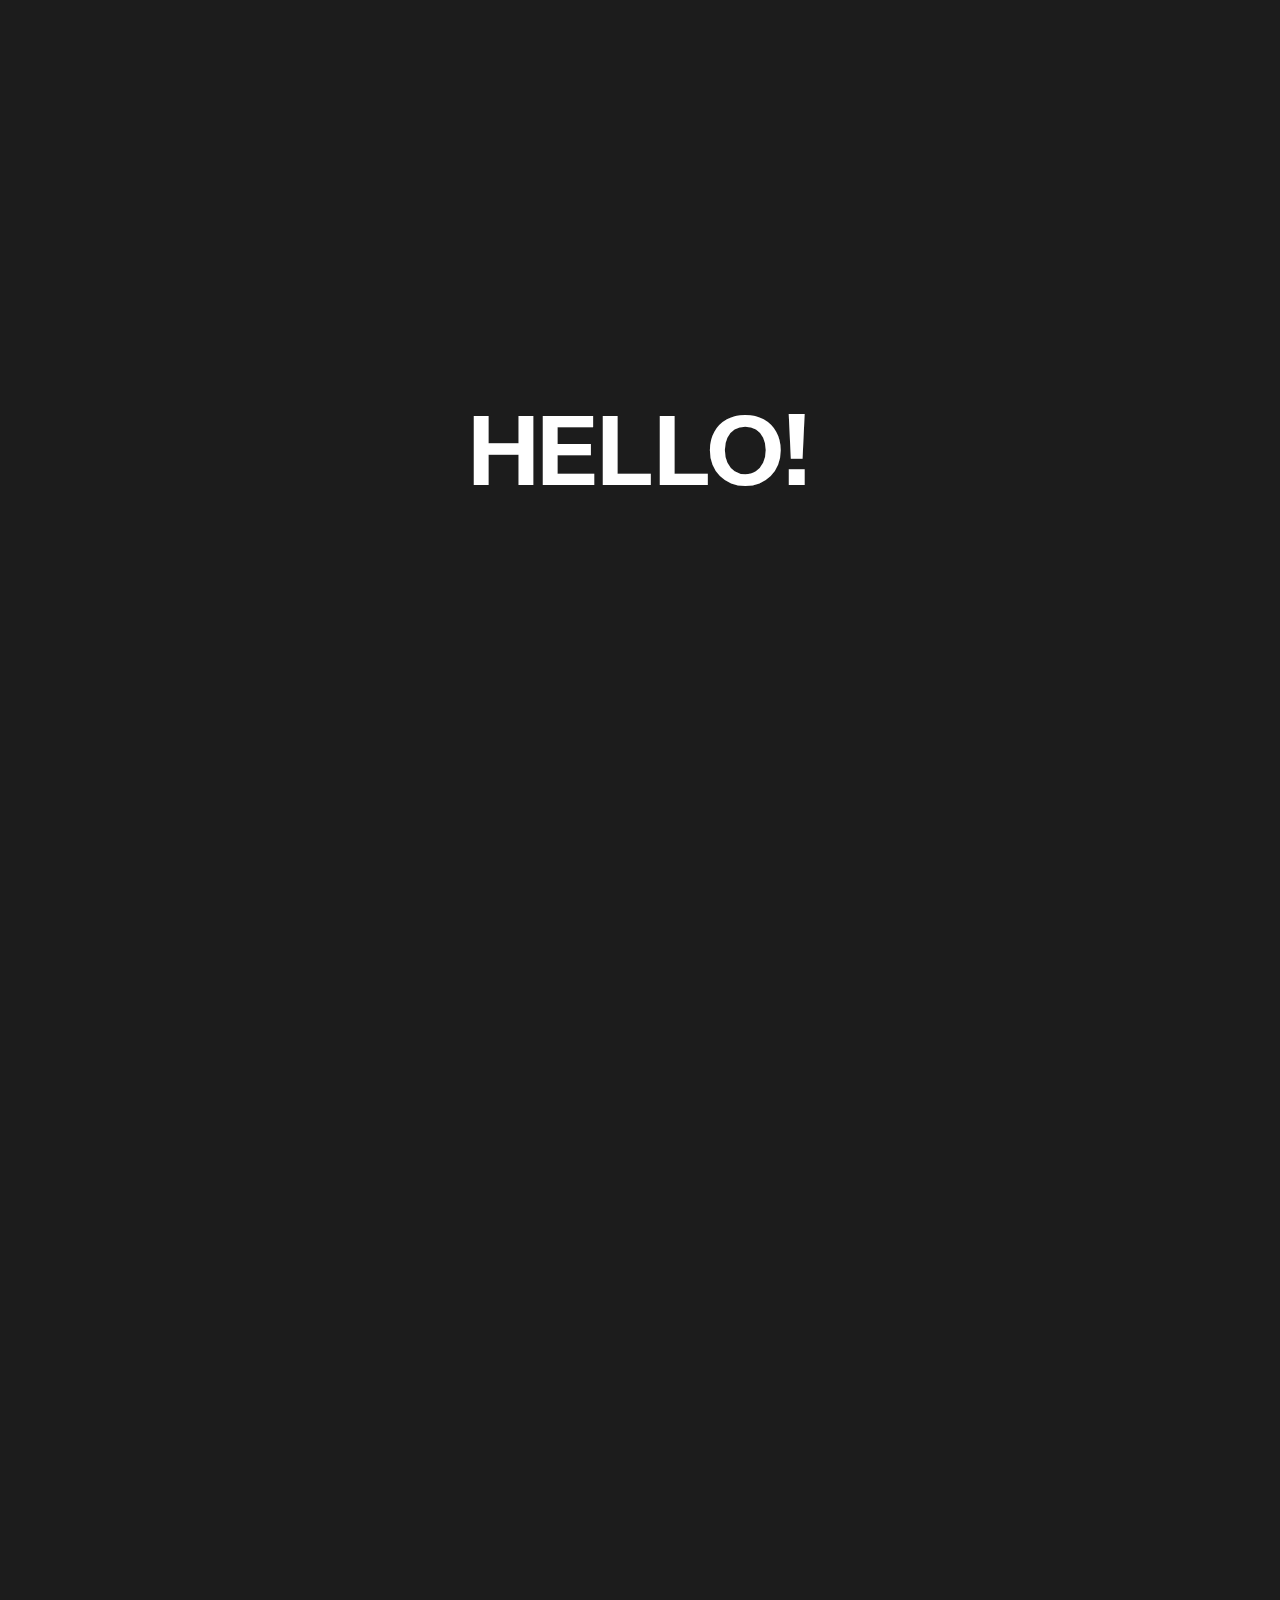
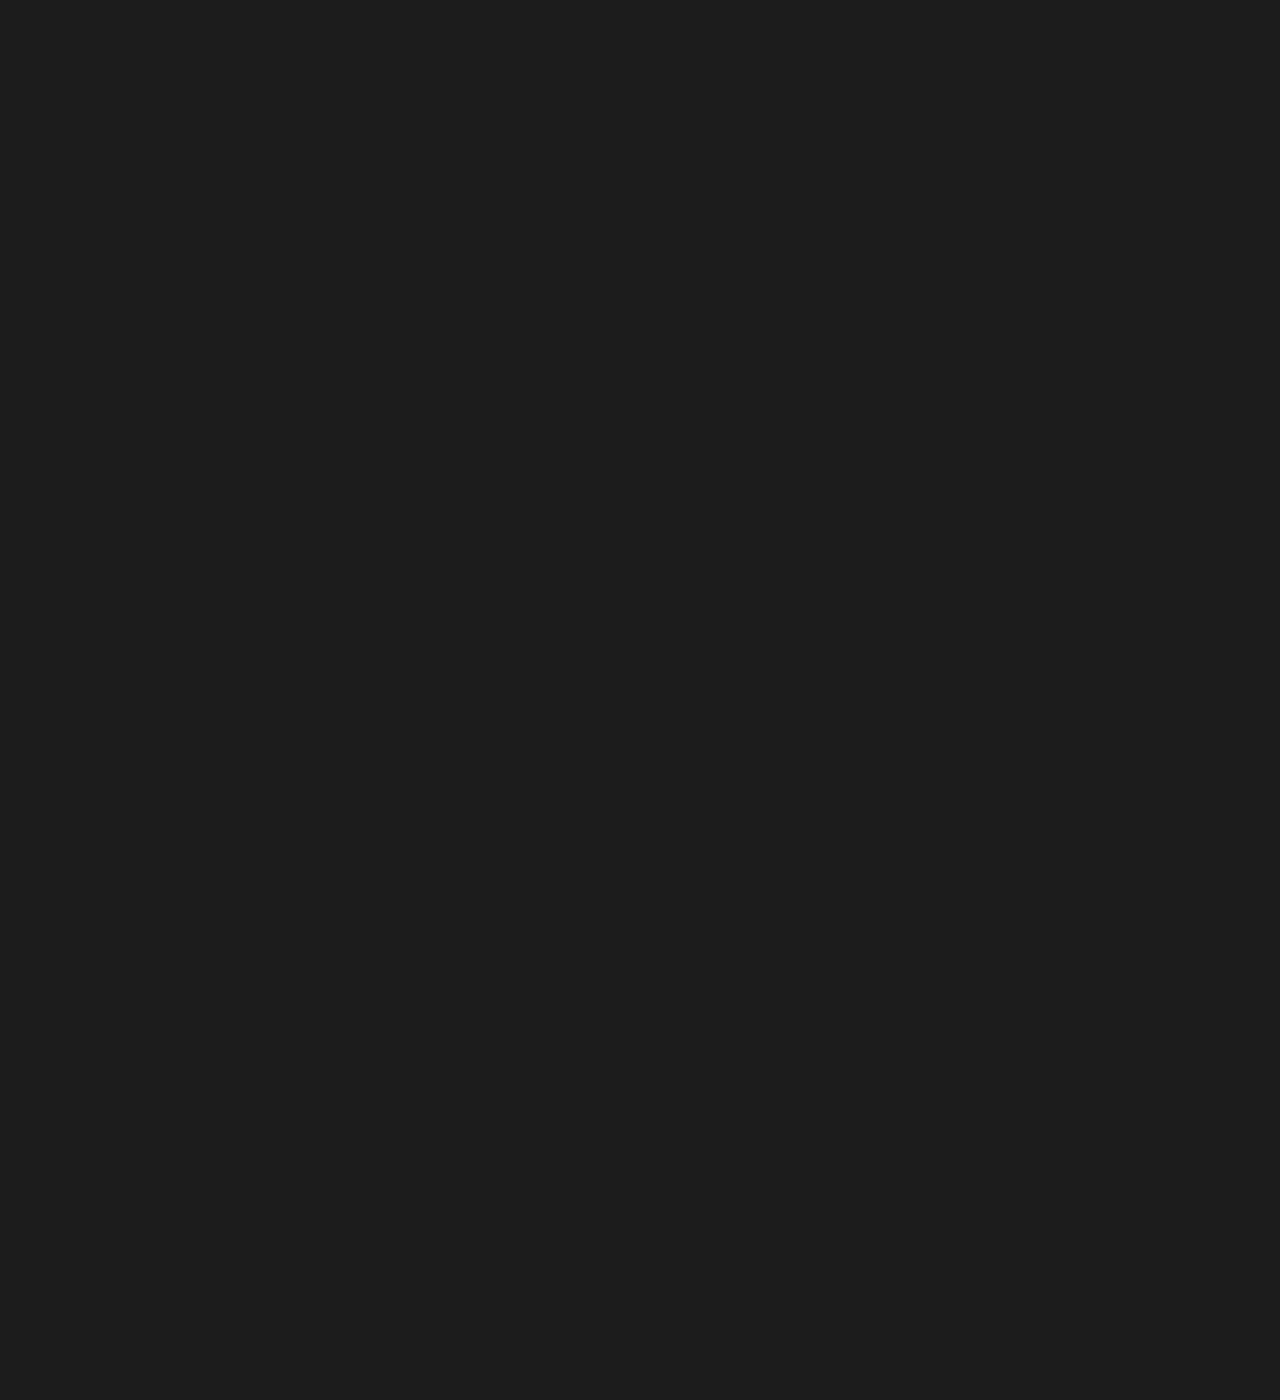
<file: main.html>
<!DOCTYPE html>
<html>
<head>
  <meta charset='utf-8'>
  <meta http-equiv='X-UA-Compatible' content='IE=edge'>
  <title>Harun Emre Ceritlioğlu</title>
  <meta name='viewport' content='width=device-width, initial-scale=1'>
  <link rel='stylesheet' type='text/css' media='screen' href='main.css'>
  <script src='main.js' defer></script>
  <link rel="preconnect" href="https://fonts.googleapis.com">
  <link rel="preconnect" href="https://fonts.gstatic.com" crossorigin>
  <link href="https://fonts.googleapis.com/css2?family=Instrument+Sans:ital,wght@0,400..700;1,400..700&display=swap" rel="stylesheet">
</head>
<body>
<div id="background-effects"></div>

<div class="hello-text" id="scroll-text">HELLO!</div>
</body>
</html>
</file>
<file: main.css>
body {
  background: #1C1C1C;
  margin: 0;
  padding: 0;
  overflow-x: hidden;
  height: 3000px;
}

#background-effects {
  position: fixed;
  top: 0;
  left: 0;
  width: 100vw;
  height: 100vh;
  pointer-events: none; /* tıklanamaz olsun */
  z-index: 0;
  overflow: hidden;
}

.background-line {
  position: absolute;
  width: 0.3vw;
  height: 0.6vh;
  background-color: rgb(122, 0, 223);
  opacity: 1;
}

@keyframes move-up {
  0% {
    height: 0.6vh;
    transform: translateY(0);
    opacity: 1;
  }
  30% {
    height: 50vh;
    transform: translateY(-5vh);
  }
  90% {
    height: 0.6vh;
    transform: translateY(-95vh);
    opacity: 1;
  }
  100% {
    opacity: 0;
    transform: translateY(-100vh);
  }
}

@keyframes move-down {
  0% {
    height: 0.6vh;
    transform: translateY(0);
    opacity: 1;
  }
  30% {
    height: 20vh;
    transform: translateY(5vh);
  }
  90% {
    height: 0.6vh;
    transform: translateY(95vh);
    opacity: 1;
  }
  100% {
    opacity: 0;
    transform: translateY(100vh);
  }
}

/* Işıkların arkaplan gibi davranması için */
.light-1,
.light-2 {
  position: fixed; /* sayfaya sabitlenir */
  z-index: -1;     /* içeriğin arkasında kalır */
}

/* Sol üstte mor ışık */
.light-1 {
  width: 319px;
  height: 319px;
  border-radius: 50%;
  background: #4D00FF;
  filter: blur(229px);
  top: 10%;
  left: 10%;
}

/* Sağ altta pembe ışık */
.light-2 {
  width: 289px;
  height: 289px;
  border-radius: 50%;
  background: #A100FF;
  filter: blur(246px);
  bottom: 10%;
  right: 10%;
}
.hello-text{
    color: #FFF;
    text-align: center;
    font-family: "Instrument Sans";
    font-size: 96px;
    font-style: normal;
    font-weight: 700;
    position: fixed;
    top: 50%;
    left: 50%;
    transform: translate(-50%, -50%);
    transition: all 0.3s ease-in-out;

}
</file>
